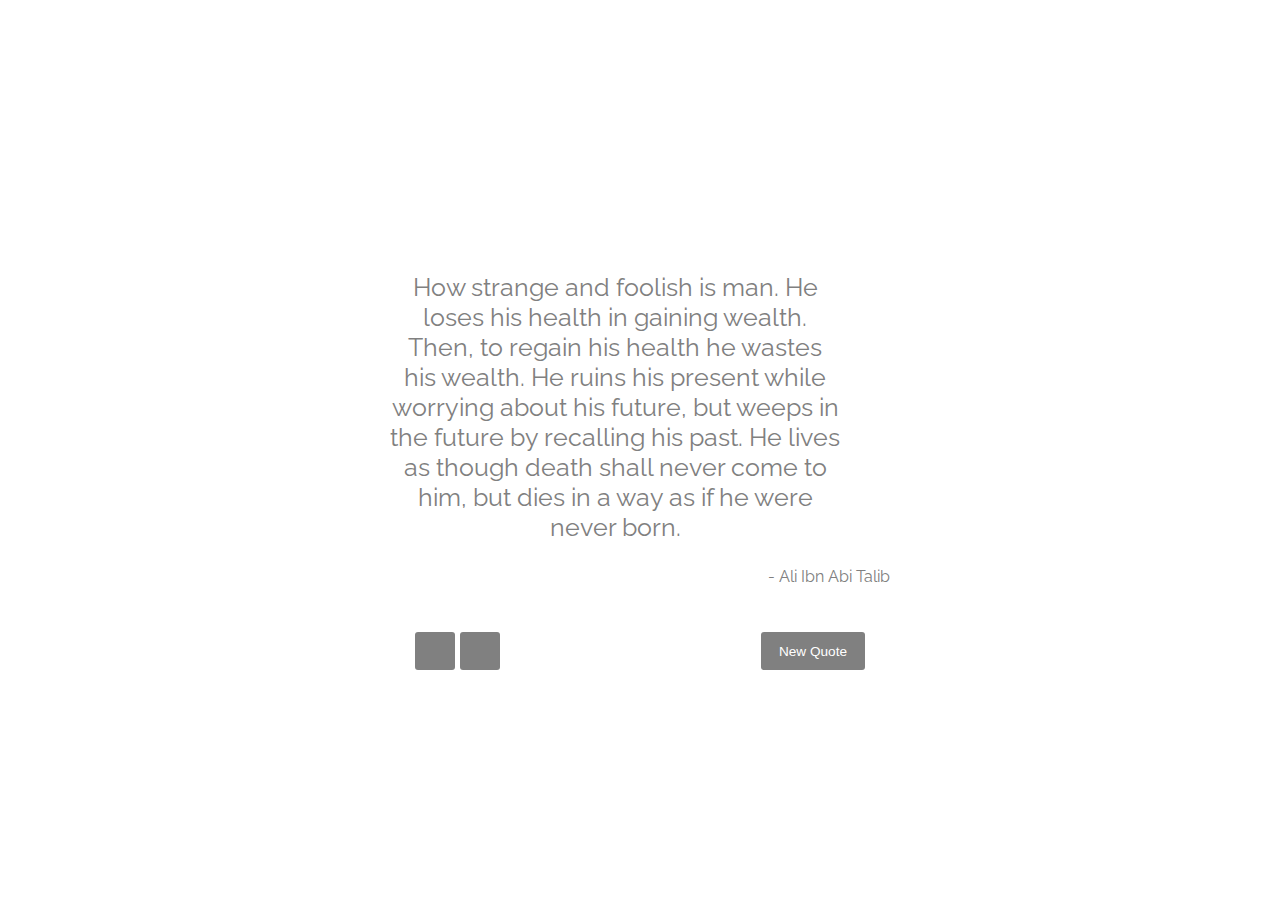
<file: index.html>
<!DOCTYPE html>
<html lang="en">
    <head>
        <meta charset="UTF-8">
        <link rel="stylesheet" href="styles.css">
        <title>Quote Machine</title>
        <link href='https://fonts.googleapis.com/css?family=Raleway' rel='stylesheet'>
        <link rel="stylesheet" href="https://cdnjs.cloudflare.com/ajax/libs/font-awesome/5.15.3/css/all.min.css" integrity="sha512-iBBXm8fW90+nuLcSKlbmrPcLa0OT92xO1BIsZ+ywDWZCvqsWgccV3gFoRBv0z+8dLJgyAHIhR35VZc2oM/gI1w==" crossorigin="anonymous" referrerpolicy="no-referrer" />
        <link rel="stylesheet" href="https://cdnjs.cloudflare.com/ajax/libs/font-awesome/5.15.3/css/all.min.css" integrity="sha512-iBBXm8fW90+nuLcSKlbmrPcLa0OT92xO1BIsZ+ywDWZCvqsWgccV3gFoRBv0z+8dLJgyAHIhR35VZc2oM/gI1w==" crossorigin="anonymous" referrerpolicy="no-referrer" />
        <script src="https://ajax.googleapis.com/ajax/libs/jquery/3.7.0/jquery.min.js"></script>
        <script src="script.js"></script>
    </head>


    <body>

        <div id="quotebox">

            <div class="textbox">
                
                <p id="text">
                <span></span>How strange and foolish is man. He loses his health in gaining wealth. Then, to regain his health he wastes his wealth. He ruins his present while worrying about his future, but weeps in the future by recalling his past. He lives as though death shall never come to him, but dies in a way as if he were never born.<span></span>
                </p> 
            </div>

            <div class="author">
                <p id="author">
                - Ali Ibn Abi Talib</p>
            </div>

            <div class="buttons">
        
                <a class="button" id="tweet-quote" target="_blank" href='https://twitter.com/intent/tweet?hashtags=quotes&text=How strange and foolish is man. He loses his health in gaining wealth. Then, to regain his health he wastes his wealth. He ruins his present while worrying about his future, but weeps in the future by recalling his past. He lives as though death shall never come to him, but dies in a way as if he were never born" - Ali Ibn Abi Talib'>
                    <i class="fab fa-twitter"></i>
                </a>
            
                <a class="button" id="copy-quote" target="_blank">
                    <i class="fas fa-copy"></i>
                </a>
                

                <button class="button" id="newquote" type="submit">New Quote</button>
            </div>
            

        </div>

        
        
    </body>
</html>
</file>
<file: styles.css>
:root {
    --coloruse: #808080
  }

body{
    background-image: url("https://blog.depositphotos.com/wp-content/uploads/2017/07/Soothing-nature-backgrounds-2.jpg.webp");
    display: flex;
    background-size: cover;
    justify-content: center;
    align-items: center;
    font-family: 'Raleway', sans-serif;
    height: 100vh;
    object-fit: contain;
    transition: background-image 3s;
}

div{
    position: relative;
}

#quotebox{
    background-color: white;
    display: table;
    padding: 25px;
    width: 500px;
    position: relative;
}

#quotebox .textbox{
    align-items: center;
    text-align: center;
    justify-content: center;
    font-size: 25px;
    color: var(--coloruse);
    height: auto;
    width: 450px;
}

#quotebox .author{
    align-items: right;
    text-align: right;
    justify-content: right;
    color: var(--coloruse);
}

#quotebox .buttons{
    width: 450px;
    margin: auto;
    display: block;
}

#quotebox .buttons .button{
    height: 38px;
    border: none;
    border-radius: 3px;
    color: #fff;
    background-color: var(--coloruse);
    outline: none;
    font-size: 0.85em;
    padding: 8px 18px 6px 18px;
    margin-top: 30px;
    opacity: 1;
    cursor: pointer;
}


#quotebox .buttons .button#tweet-quote,
#quotebox .buttons .button#copy-quote {
  float: left;
  padding: 0px;
  padding-top: 8px;
  text-align: center;
  font-size: 1.2em;
  margin-right: 5px;
  height: 30px;
  width: 40px;
}

#quotebox .buttons .button#newquote {
    float: right;
}

.button#newquote:hover{
    opacity: 0.7;
}

.button#tweet-quote:hover{
    opacity: 0.7;
}

.button#copy-quote:hover{
    opacity: 0.7;
}
</file>
